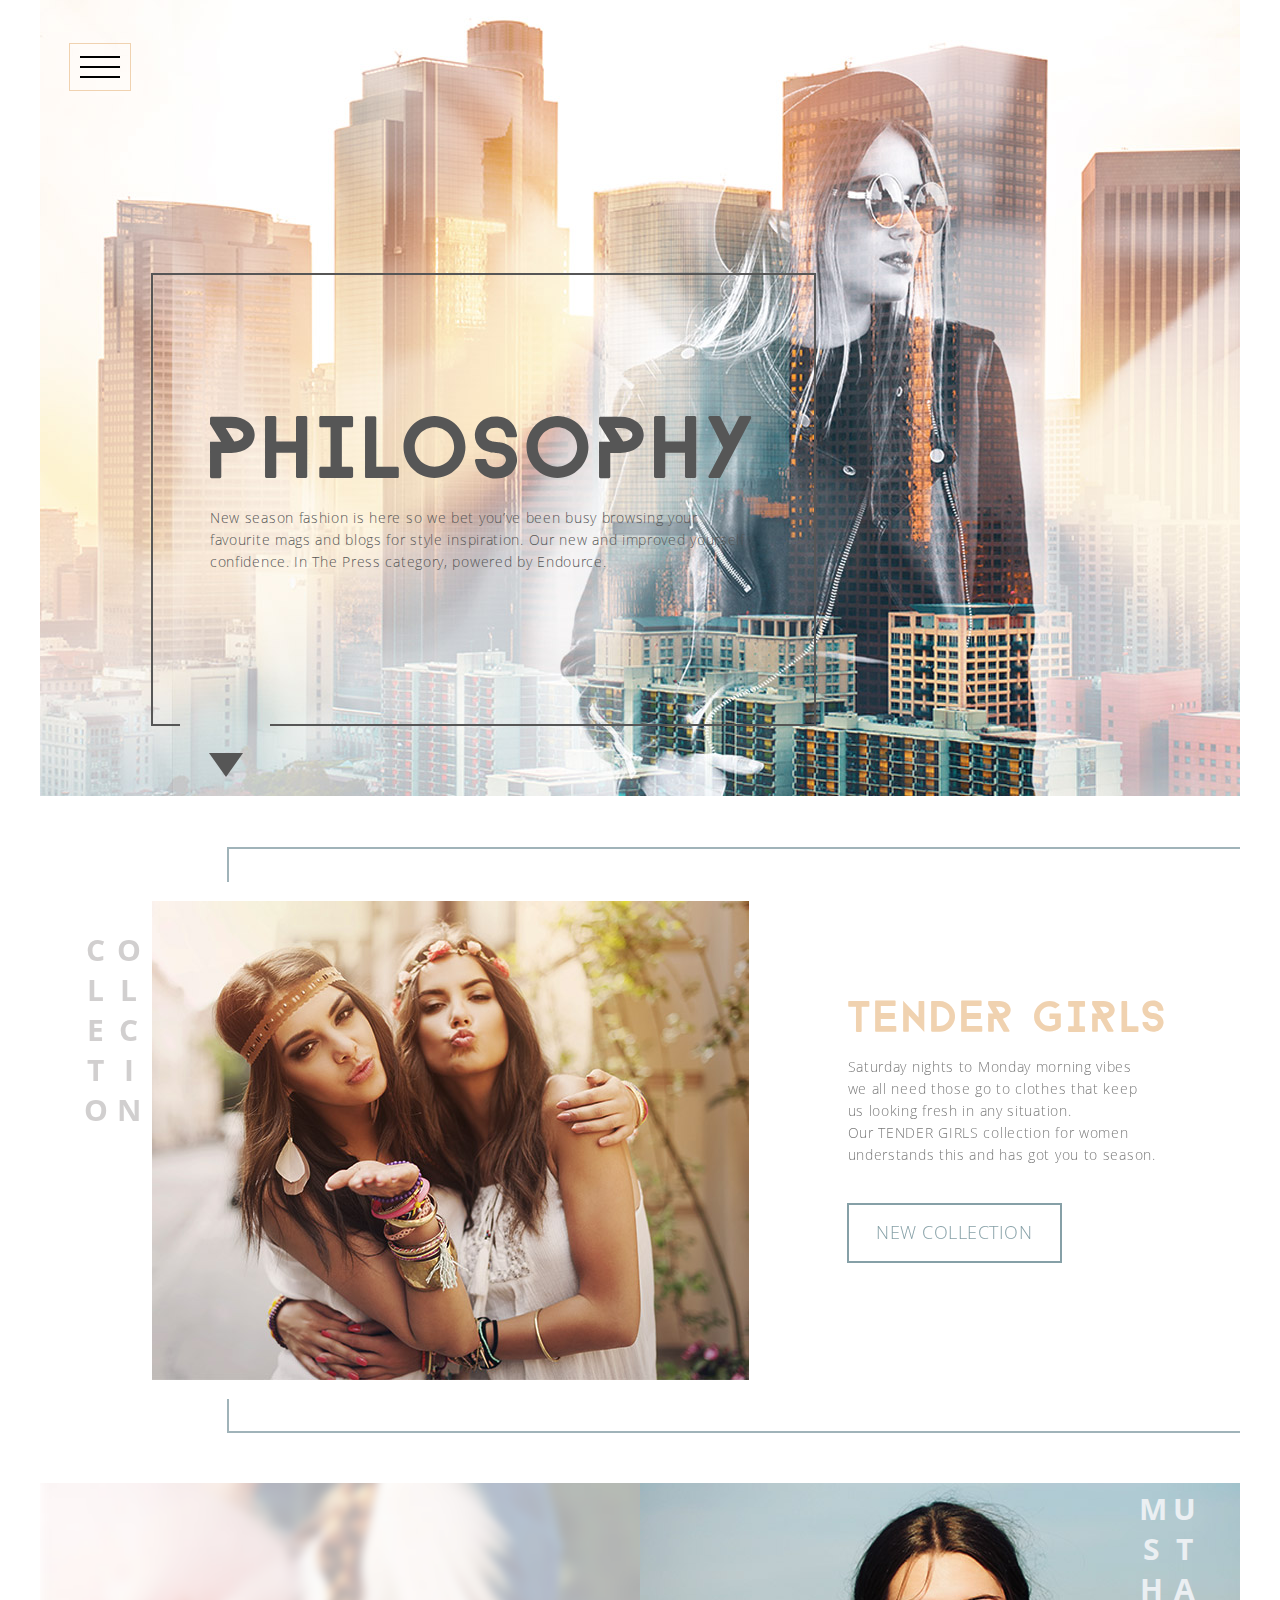
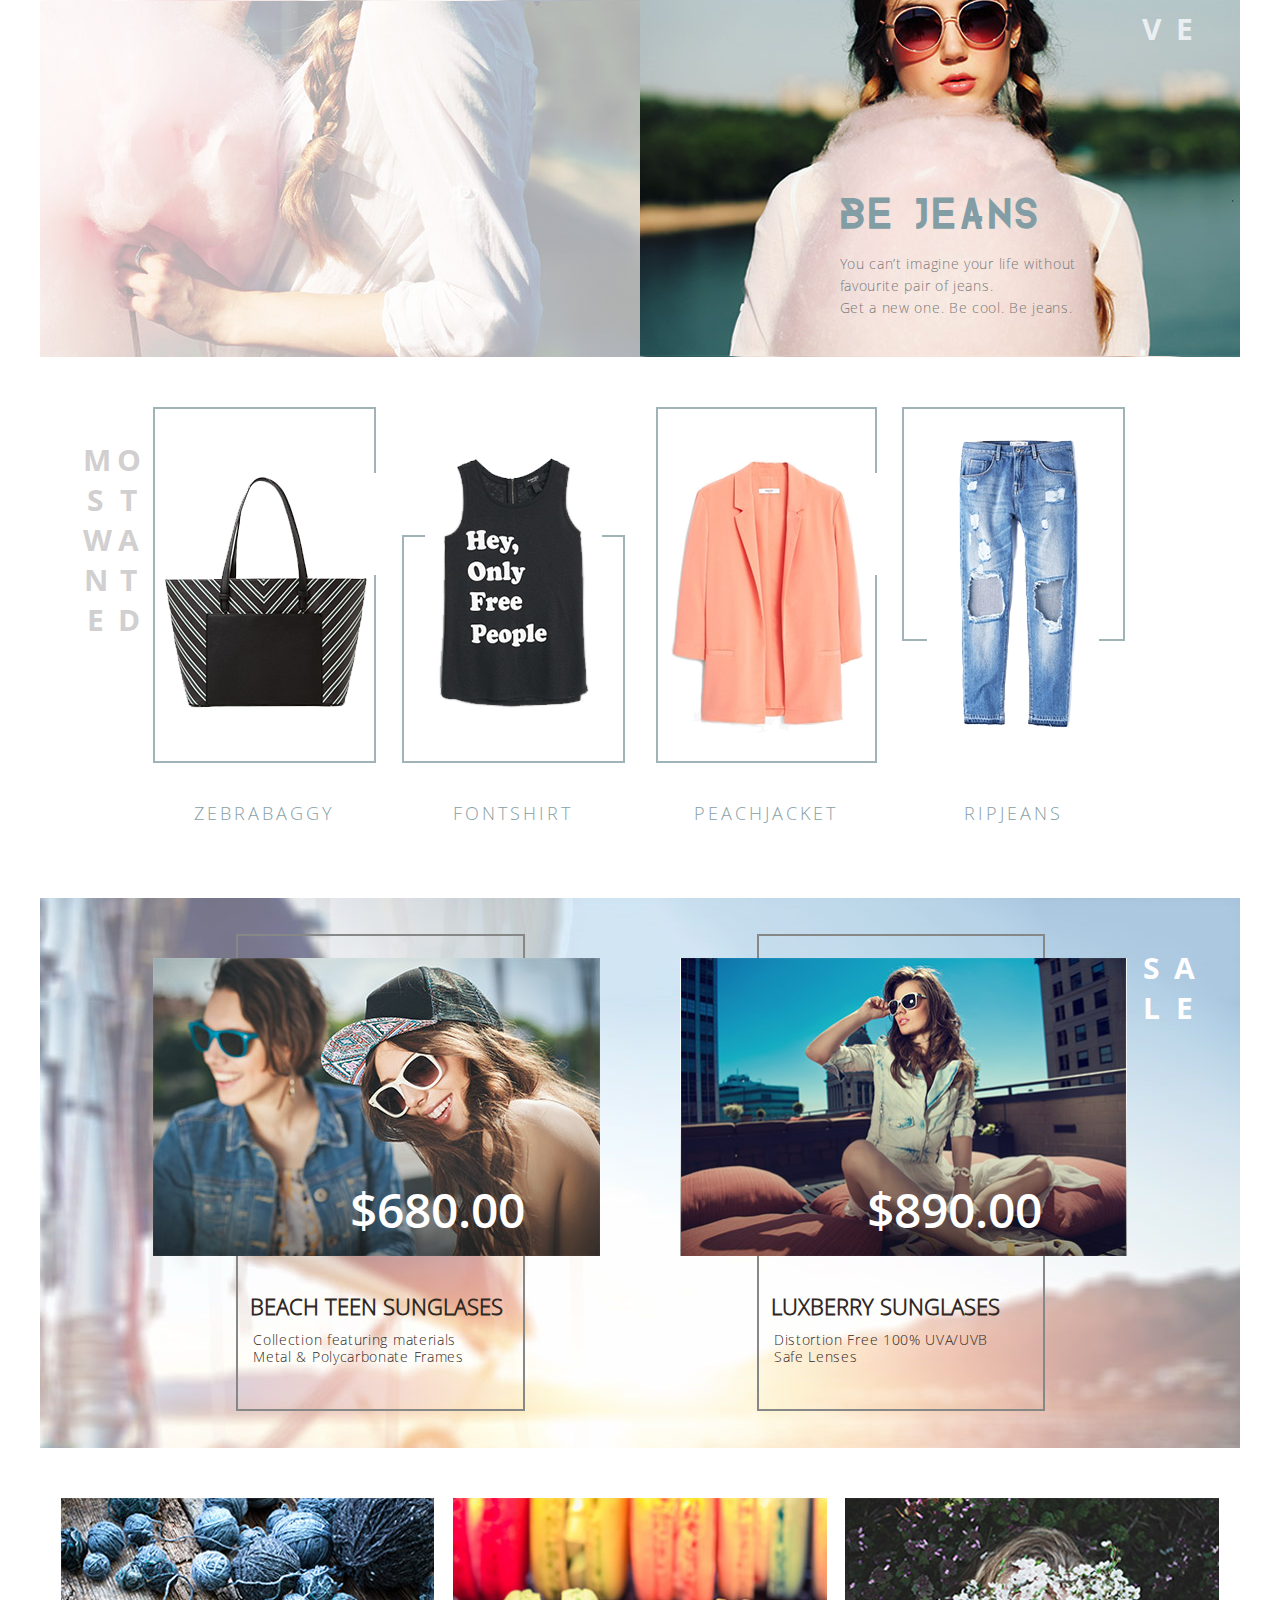
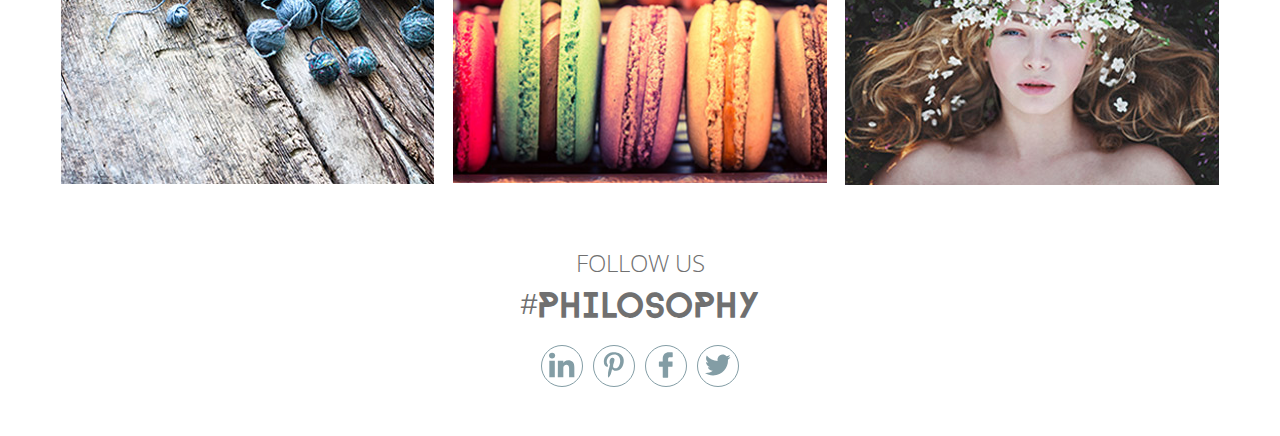
<file: index.html>
<!DOCTYPE html>
<html class="no-js">
<head>
  <meta charset="utf-8"/>
  <title>Title</title>
  <meta name="viewport" content="width=device-width, initial-scale=1.0"/>
  <link rel="stylesheet" href="css/style.css"/>
  <script src="js/ie-detector.js"></script>
  <script src="js/modernizr.js"></script>
  <!--[if lte IE 9]><meta http-equiv="X-UA-Compatible" content="IE=edge"/><![endif]-->

  <!--
    <link rel="shortcut icon" href="favicon.ico"/>
    <meta name="keywords" content=""/>
    <meta name="description" content=""/>
    <meta name="author" content="">
    <meta name="robots" content="index,follow">
    <meta name="copyright" content="">
  -->

</head>

<body>

<div id="page-wrapper" class="page-wrapper">
  <svg xmlns="http://www.w3.org/2000/svg" style="display: none;">
    <symbol id="linkedin" viewBox="0 0 430.117 430.117">
        <path d="M430.117,261.543V420.56h-92.188V272.193c0-37.271-13.334-62.707-46.703-62.707   c-25.473,0-40.632,17.142-47.301,33.724c-2.432,5.928-3.058,14.179-3.058,22.477V420.56h-92.219c0,0,1.242-251.285,0-277.32h92.21   v39.309c-0.187,0.294-0.43,0.611-0.606,0.896h0.606v-0.896c12.251-18.869,34.13-45.824,83.102-45.824   C384.633,136.724,430.117,176.361,430.117,261.543z M52.183,9.558C20.635,9.558,0,30.251,0,57.463   c0,26.619,20.038,47.94,50.959,47.94h0.616c32.159,0,52.159-21.317,52.159-47.94C103.128,30.251,83.734,9.558,52.183,9.558z    M5.477,420.56h92.184v-277.32H5.477V420.56z"/>
    </symbol>

    <symbol id="pinterest" viewBox="0 0 486.392 486.392">
        <path d="M430.149,135.248C416.865,39.125,321.076-9.818,218.873,1.642     C138.071,10.701,57.512,76.03,54.168,169.447c-2.037,57.029,14.136,99.801,68.399,111.84     c23.499-41.586-7.569-50.676-12.433-80.802C90.222,77.367,252.16-6.718,336.975,79.313c58.732,59.583,20.033,242.77-74.57,223.71     c-90.621-18.179,44.383-164.005-27.937-192.611c-58.793-23.286-90.013,71.135-62.137,118.072     c-16.355,80.711-51.557,156.709-37.3,257.909c46.207-33.561,61.802-97.734,74.57-164.704     c23.225,14.136,35.659,28.758,65.268,31.038C384.064,361.207,445.136,243.713,430.149,135.248z"/>
    </symbol>

    <symbol id="fb" viewBox="0 0 96.124 96.123">
        <path d="M72.089,0.02L59.624,0C45.62,0,36.57,9.285,36.57,23.656v10.907H24.037c-1.083,0-1.96,0.878-1.96,1.961v15.803   c0,1.083,0.878,1.96,1.96,1.96h12.533v39.876c0,1.083,0.877,1.96,1.96,1.96h16.352c1.083,0,1.96-0.878,1.96-1.96V54.287h14.654   c1.083,0,1.96-0.877,1.96-1.96l0.006-15.803c0-0.52-0.207-1.018-0.574-1.386c-0.367-0.368-0.867-0.575-1.387-0.575H56.842v-9.246   c0-4.444,1.059-6.7,6.848-6.7l8.397-0.003c1.082,0,1.959-0.878,1.959-1.96V1.98C74.046,0.899,73.17,0.022,72.089,0.02z"/>
    </symbol>

    <symbol id="twitter" viewBox="0 0 612 612">
        <path d="M612,116.258c-22.525,9.981-46.694,16.75-72.088,19.772c25.929-15.527,45.777-40.155,55.184-69.411    c-24.322,14.379-51.169,24.82-79.775,30.48c-22.907-24.437-55.49-39.658-91.63-39.658c-69.334,0-125.551,56.217-125.551,125.513    c0,9.828,1.109,19.427,3.251,28.606C197.065,206.32,104.556,156.337,42.641,80.386c-10.823,18.51-16.98,40.078-16.98,63.101    c0,43.559,22.181,81.993,55.835,104.479c-20.575-0.688-39.926-6.348-56.867-15.756v1.568c0,60.806,43.291,111.554,100.693,123.104    c-10.517,2.83-21.607,4.398-33.08,4.398c-8.107,0-15.947-0.803-23.634-2.333c15.985,49.907,62.336,86.199,117.253,87.194    c-42.947,33.654-97.099,53.655-155.916,53.655c-10.134,0-20.116-0.612-29.944-1.721c55.567,35.681,121.536,56.485,192.438,56.485    c230.948,0,357.188-191.291,357.188-357.188l-0.421-16.253C573.872,163.526,595.211,141.422,612,116.258z"/>
    </symbol>
</svg>



<header id="header" class="wrapper header">
    <div class="container">
        <div class="menu">
            <div class="top-wrap">
                <a href="#" class="close js-close-menu">
                        <span class="right-border-wrap">
                            <span class="white-space"></span>
                        </span>
                </a>
            </div>
            <ul>
                <li><a href="#">basics</a></li>
                <li><a href="#">blouses & shirts</a></li>
                <li><a href="#">T-shorts & tops</a></li>
                <li><a href="#">jacket</a></li>
                <li><a href="#">Trousers & jeans</a></li>
                <li><a href="#">dresses</a></li>
                <li><a href="#">sweatshirts</a></li>
                <li><a href="#">coats & parkas</a></li>
            </ul>
        </div>
    </div>
    <div class="container header-container">
        <svg class="overlay">
            <defs>
                <filter id="blur">
                    <feGaussianBlur stdDeviation="5" color-interpolation-filters="sRGB"></feGaussianBlur>
                </filter>
            </defs>
            <image xlink:href="" width="100%" height="100%" filter="url(#blur)"></image>
        </svg>
        <div class="row">
            <img src="img/header-bg.jpg" alt="" class="bg" data-parallax='{"y":200}'>
        </div>
        <div class="content">
            <a href="#" class="burger-btn js-show-menu">
                <span></span>
            </a>

            <div class="header-title">
                <h1 class="title">philosophy</h1>
                <div class="sub-title">
                    New season fashion is here so we bet you’ve been busy browsing your
                    favourite mags and blogs for style inspiration. Our new and improved
                    yourself confidence. In The Press category, powered by Endource.
                </div>
                <div class="triangle"></div>
                <div class="border-bottom-wrap">
                    <span class="arrow">

                    </span>
                </div>
            </div>
        </div>
    </div>
</header>

  <div id="page-body" class="page-body">
    <section class="collection">
    <div class="container collection-container">
        <div class="row">
            <div class="vertical-title left" data-parallax='{"y":200}'>
                <div class="left-letters">cleto</div>
                <div class="right-letters">olcin</div>
            </div>
            <div class="collection-wrap clearfix">
                <div class="border-left-wrap">
                    <div class="white-space"></div>
                </div>
                <img src="img/collection-img.jpg" alt="" class="collection-img">

                <div class="info-wrapper ">
                    <h2 class="title">tender girls</h2>

                    <div class="sub-title">
                        Saturday nights to Monday morning vibes <br>
                        we all need those go to clothes that keep <br>
                        us looking fresh in any situation. <br>
                        Our TENDER GIRLS collection for women <br>
                        understands this and has got you to season.
                    </div>
                    <a href="#" class="collection-btn">new collection</a>
                </div>
            </div>
        </div>
    </div>
</section>

<section class="must-have">
    <div class="container">
        <div class="vertical-title right" data-parallax='{"y":100}'>
            <div class="left-letters">mshv</div>
            <div class="right-letters">utae</div>
        </div>
        <div class="row">
            <div class="half-block left">
                <svg class="blur">
                    <defs>
                        <filter id="blur">
                            <feGaussianBlur stdDeviation="5" color-interpolation-filters="sRGB"></feGaussianBlur>
                        </filter>
                    </defs>
                    <image xlink:href="img/half-block-left.jpg" width="100%"
                           height="100%" filter="url(#blur)"></image>
                </svg>
                <img src="img/half-block-left.jpg" alt="" data-parallax='{"y":-300}'>
            </div>
            <div class="half-block right">
                <svg class="blur">
                    <defs>
                        <filter id="blur">
                            <feGaussianBlur stdDeviation="5" color-interpolation-filters="sRGB"></feGaussianBlur>
                        </filter>
                    </defs>
                    <image xlink:href="img/half-block-right.jpg" width="100%"
                           height="100%" filter="url(#blur)"></image>
                </svg>
                <img src="img/half-block-right.jpg" alt="" data-parallax='{"y":-100}'>
                <div class="content">
                    <div class="must-have-info">
                        <h2 class="title">
                            be jeans
                        </h2>

                        <div class="sub-title">
                            You can’t imagine your life without
                            favourite pair of jeans. <br>
                            Get a new one. Be cool. Be jeans.
                        </div>
                    </div>
                </div>
            </div>
        </div>
    </div>
</section>

<section class="most-wanted">
    <div class="container">
        <div class="vertical-title left" data-parallax='{"y":200}'>
            <div class="left-letters">mswne</div>
            <div class="right-letters">otatd</div>
        </div>
    </div>
    <div class="container container-most-wanted">
        <div class="item">
            <div class="wrapper">
                <div class="border-wrap">
                    <div class="right-border-wrap">
                        <div class="white-space"></div>
                    </div>
                    <div class="bottom-border-wrap">
                        <div class="white-space"></div>
                    </div>
                    <img src="img/bag.png" alt="" class="item-img">
                    <img src="img/bag-hover.png" alt="" class="item-img-hover">
                </div>
            </div>
            <a href="#" class="item-btn">zebrabaggy</a>
        </div>
        <div class="item">
            <div class="wrapper">
                <div class="border-wrap">
                    <div class="top-border-wrap">
                        <div class="white-space"></div>
                    </div>
                    <div class="bottom-border-wrap">
                        <div class="white-space"></div>
                    </div>
                    <img src="img/shirt.png" alt="" class="item-img">
                    <img src="img/shirt-hover.png" alt="" class="item-img-hover">
                </div>
            </div>
            <a href="#" class="item-btn">fontshirt</a>
        </div>
        <div class="item">
            <div class="wrapper">
                <div class="border-wrap">
                    <div class="right-border-wrap">
                        <div class="white-space"></div>
                    </div>
                    <div class="bottom-border-wrap">
                        <div class="white-space"></div>
                    </div>
                    <img src="img/jacket.png" alt="" class="item-img">
                    <img src="img/jacket-hover.png" alt="" class="item-img-hover">
                </div>
            </div>
            <a href="#" class="item-btn">peachjacket</a>
        </div>
        <div class="item">
            <div class="wrapper">
                <div class="border-wrap">
                    <div class="bottom-border-wrap">
                        <div class="white-space"></div>
                    </div>
                    <img src="img/jeans.png" alt="" class="item-img">
                    <img src="img/jeans-hover.png" alt="" class="item-img-hover">
                </div>
            </div>
            <a href="#" class="item-btn">ripjeans</a>
        </div>
    </div>
</section>

<section class="sale">
    <div class="container container-sale">
        <div class="row">
            <img src="img/sale-bg.jpg" alt="" class="background" data-parallax='{"y":-90}'>
        </div>
        <div class="vertical-title right" data-parallax='{"y":300}'>
            <div class="left-letters">sl</div>
            <div class="right-letters">ae</div>
        </div>
        <div class="half-block left">
            <div class="image-wrap">
                <img src="img/sale-1.jpg" alt="sales image" class="sales-img">

                <div class="price">
                    $680.00
                </div>
            </div>
            <div class="border-wrap">
                <h4 class="title">beach teen sunglases</h4>

                <div class="sub-title">Collection featuring materials <br>
                    Metal & Polycarbonate Frames
                </div>
            </div>
        </div>
        <div class="half-block right">
            <div class="image-wrap">
                <img src="img/sale-2.jpg" alt="sales image" class="sales-img">

                <div class="price">
                    $890.00
                </div>
            </div>
            <div class="border-wrap">
                <h4 class="title">Luxberry sunglases</h4>

                <div class="sub-title">Distortion Free 100% UVA/UVB <br>
                    Safe Lenses
                </div>
            </div>
        </div>
    </div>
</section>

<section class="news">
    <div class="container">
        <div class="news-item">
            <div class="wrapper">
                <img src="img/news-1.jpg" alt="news image">

                <div class="border-wrap-news">
                    <div class="border-left-wrap">
                        <span class="white-space"></span>
                    </div>
                    <h4 class="title">woolenart</h4>

                    <div class="sub-title">The muffler is a flexible piece
                        of garment which can be
                        wrapped around your neck.
                    </div>
                    <svg class="blur">
                        <defs>
                            <filter id="blur">
                                <feGaussianBlur stdDeviation="5" color-interpolation-filters="sRGB"></feGaussianBlur>
                            </filter>
                        </defs>
                        <image xlink:href="img/news-1.jpg" width="100%"
                               height="100%" filter="url(#blur)"></image>
                    </svg>
                </div>
            </div>
        </div>
        <div class="news-item">
            <div class="wrapper">
                <img src="img/news-2.jpg" alt="news image">

                <div class="border-wrap-news">
                    <div class="border-left-wrap">
                        <span class="white-space"></span>
                    </div>
                    <h4 class="title">sweetfash</h4>

                    <div class="sub-title">Sweets is the best things
                        in every situation of our life.
                    </div>
                    <svg class="blur">
                        <defs>
                            <filter id="blur">
                                <feGaussianBlur stdDeviation="5" color-interpolation-filters="sRGB"></feGaussianBlur>
                            </filter>
                        </defs>
                        <image xlink:href="img/news-2.jpg" width="100%"
                               height="100%" filter="url(#blur)"></image>
                    </svg>
                </div>
            </div>
        </div>
        <div class="news-item">
            <div class="wrapper">
                <img src="img/news-3.jpg" alt="news image">

                <div class="border-wrap-news">
                    <div class="border-left-wrap">
                        <span class="white-space"></span>
                    </div>
                    <h4 class="title">jewelaura</h4>

                    <div class="sub-title">Laura mitchel make new
                        jewellery collection only
                        for soft and young  girls.
                    </div>
                    <svg class="blur">
                        <defs>
                            <filter id="blur">
                                <feGaussianBlur stdDeviation="5" color-interpolation-filters="sRGB"></feGaussianBlur>
                            </filter>
                        </defs>
                        <image xlink:href="img/news-3.jpg" width="100%"
                               height="100%" filter="url(#blur)"></image>
                    </svg>
                </div>
            </div>
        </div>
    </div>
</section>
  </div>

  <footer id="footer" class="wrapper footer">
  <div class="container">
    follow us
    <a href="#" class="hashtag">#philosophy</a>
    <div class="socials">
      <a href="#" class="linkedin">
        <svg>
          <use xlink:href="#linkedin" />
        </svg>
      </a>
      <a href="#" class="pinterest">
        <svg>
          <use xlink:href="#pinterest" />
        </svg>
      </a>
      <a href="#" class="fb">
        <svg>
          <use xlink:href="#fb" />
        </svg>
      </a>
      <a href="#" class="twitter">
        <svg>
          <use xlink:href="#twitter" />
        </svg>
      </a>
    </div>
  </div>
</footer>


</div>


<!-- scripts
___________________________________________________________________________-->

<script src="js/libs.js"></script>

<script src="js/jquery.easing.1.3.js"></script>
<script src="js/jquery.parallax-scroll.js"></script>

<script src="js/common.js"></script>
<script src="//localhost:35729/livereload.js"></script>

</body>
</html>
</file>
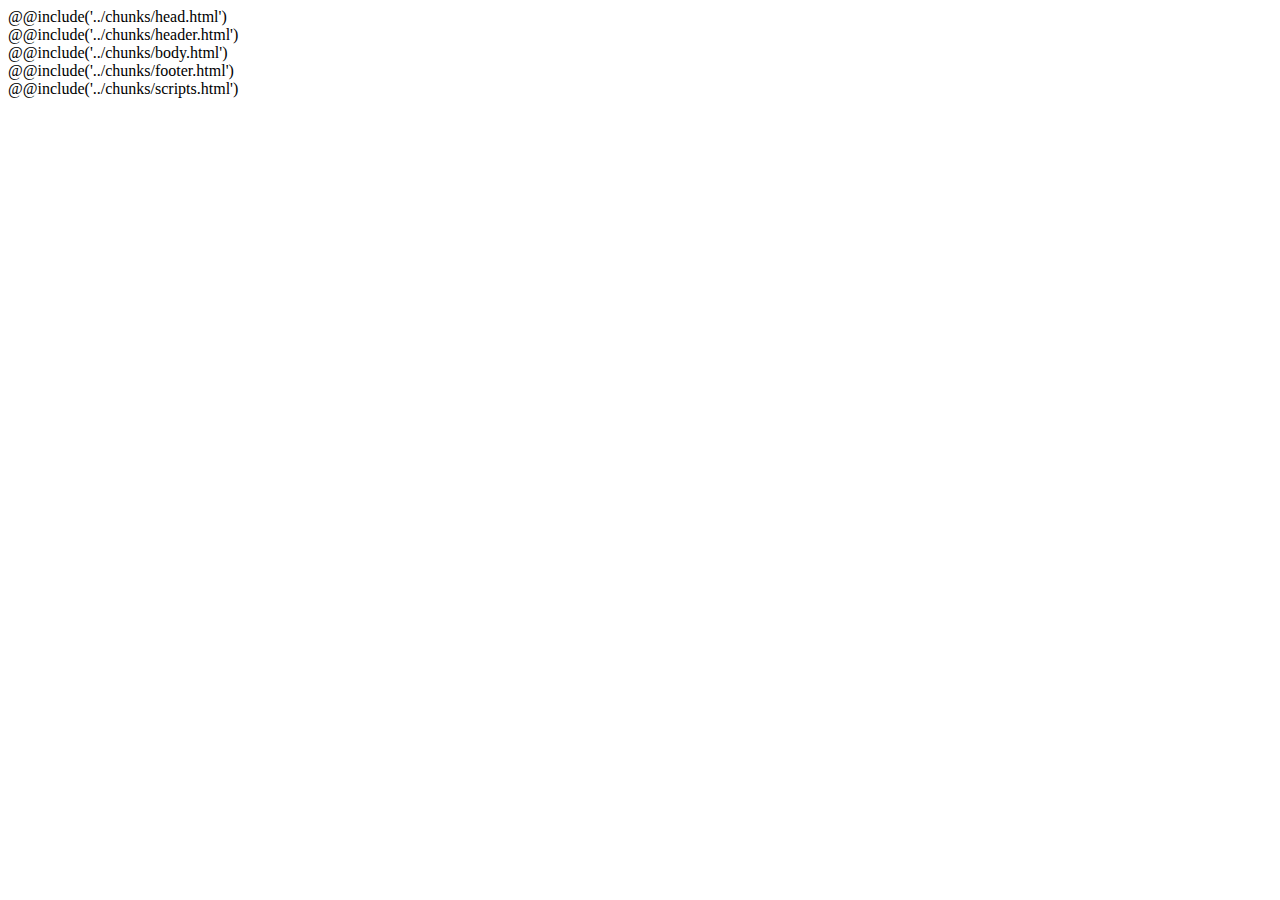
<file: dev/templates/index.html>
@@include('../chunks/head.html')
</head>

<body>

<div id="page-wrapper" class="page-wrapper">
  @@include('../chunks/header.html')
  <div id="page-body" class="page-body">
    @@include('../chunks/body.html')
  </div>

  @@include('../chunks/footer.html')

</div>


<!-- scripts
___________________________________________________________________________-->

@@include('../chunks/scripts.html')
</body>
</html>
</file>
<file: css/style.css>
*{box-sizing:border-box}img{border:none;vertical-align:top;max-width:100%;height:auto}.text-left{text-align:left}.text-right{text-align:right}.text-center{text-align:center}.text-justify{text-align:justify}.text-xs-left{text-align:left}.text-xs-right{text-align:right}.text-xs-center{text-align:center}.text-xs-justify{text-align:justify}@media (min-width: 544px){.text-sm-left{text-align:left}.text-sm-right{text-align:right}.text-sm-center{text-align:center}.text-sm-justify{text-align:justify}}@media (min-width: 768px){.text-md-left{text-align:left}.text-md-right{text-align:right}.text-md-center{text-align:center}.text-md-justify{text-align:justify}}@media (min-width: 992px){.text-lg-left{text-align:left}.text-lg-right{text-align:right}.text-lg-center{text-align:center}.text-lg-justify{text-align:justify}}html,body,div,span,applet,object,iframe,h1,h2,h3,h4,h5,h6,p,blockquote,pre,a,abbr,acronym,address,big,cite,code,del,dfn,em,font,img,ins,kbd,q,s,samp,strike,strong,tt,var,b,u,i,center,dl,dt,dd,ol,ul,li,fieldset,form,label,legend{margin:0;padding:0;border:0;outline:0;font-size:100%;vertical-align:baseline;background:transparent}table,caption,tbody,tfoot,thead,tr,th,td{margin:0;padding:0;outline:0;font-size:100%;vertical-align:top}table{border-collapse:collapse;border-spacing:0}blockquote,q{quotes:none}blockquote:before,blockquote:after,q:before,q:after{content:''}input:focus,textarea:focus,a:focus,button:focus,select:focus{outline:0}ins{text-decoration:none}del,s,strike{text-decoration:line-through}html{-ms-text-size-adjust:100%;-webkit-text-size-adjust:100%}article,aside,details,figcaption,figure,footer,header,hgroup,main,nav,section,summary{display:block;margin:0}.clearfix::after{content:"";display:table;clear:both}html{height:100%}.no-flexbox body{min-height:100%;height:100%;display:block !important}.page-wrapper,.footer{max-width:none;min-width:0;width:100%;margin:0 auto}.no-flexbox .page-wrapper,.no-flexbox .footer{width:auto}.page-wrapper{display:-webkit-flex;display:-ms-flexbox;display:flex;-webkit-flex-direction:column;-ms-flex-direction:column;flex-direction:column;min-height:100vh}.lte-ie-11 .page-wrapper,.lt-ie-11 .page-wrapper{min-height:0}.no-flexbox .page-wrapper{display:block !important;width:auto;min-height:100%;height:auto !important;height:100%}.page-body{-webkit-flex:1;-ms-flex:1;flex:1}.page-body.flex-none{-webkit-flex:none;-ms-flex:none;flex:none}@font-face{font-family:"OpenSansLight";src:url("fonts/OpenSansLight/OpenSansLight.eot");src:url("fonts/OpenSansLight/OpenSansLight.eot?#iefix") format("embedded-opentype"),url("fonts/OpenSansLight/OpenSansLight.woff") format("woff"),url("fonts/OpenSansLight/OpenSansLight.ttf") format("truetype");font-style:normal;font-weight:normal}@font-face{font-family:"OpenSansBold";src:url("fonts/OpenSansBold/OpenSansBold.eot");src:url("fonts/OpenSansBold/OpenSansBold.eot?#iefix") format("embedded-opentype"),url("fonts/OpenSansBold/OpenSansBold.woff") format("woff"),url("fonts/OpenSansBold/OpenSansBold.ttf") format("truetype");font-style:normal;font-weight:normal}@font-face{font-family:"OpenSansSemiBold";src:url("fonts/OpenSansSemiBold/OpenSansSemiBold.eot");src:url("fonts/OpenSansSemiBold/OpenSansSemiBold.eot?#iefix") format("embedded-opentype"),url("fonts/OpenSansSemiBold/OpenSansSemiBold.woff") format("woff"),url("fonts/OpenSansSemiBold/OpenSansSemiBold.ttf") format("truetype");font-style:normal;font-weight:normal}@font-face{font-family:"OpenSansRegular";src:url("fonts/OpenSansRegular/OpenSansRegular.eot");src:url("fonts/OpenSansRegular/OpenSansRegular.eot?#iefix") format("embedded-opentype"),url("fonts/OpenSansRegular/OpenSansRegular.woff") format("woff"),url("fonts/OpenSansRegular/OpenSansRegular.ttf") format("truetype");font-style:normal;font-weight:normal}@font-face{font-family:"Farray";src:url("fonts/Farray/FARRAY.otf") format("opentype");font-style:normal;font-weight:normal}.container{max-width:1200px;padding-left:15px;padding-right:15px;margin:0 auto}.container:after{content:"";display:table;clear:both}@media (max-width: 1250px){.container{max-width:960px}}@media (max-width: 1030px){.container{max-width:750px}}.row{margin-left:-15px;margin-right:-15px}.half-block{width:50%;float:left}@media (max-width: 767px){.half-block{float:none;width:100%}}.vertical-title{font-family:"OpenSansBold",Arial,sans-serif;font-size:30px;line-height:40px;color:#d1cfcf;position:absolute;top:83px;z-index:1}@media (max-width: 767px){.vertical-title{display:none}}.vertical-title.left{left:43px}.vertical-title.right{right:43px}.vertical-title .left-letters{word-break:break-all;display:inline-block;width:25px;text-transform:uppercase;text-align:center}.vertical-title .right-letters{word-break:break-all;display:inline-block;width:25px;text-transform:uppercase;text-align:center}@-webkit-keyframes menuAnimation{0%{opacity:0;width:62px;height:48px}10%{opacity:1;width:470px}30%{}50%{height:680px}100%{width:470px;opacity:1}}@keyframes menuAnimation{0%{opacity:0;width:62px;height:48px}10%{opacity:1;width:470px}30%{}50%{height:680px}100%{width:470px;opacity:1}}@keyframes menuClose{0%{opacity:1;width:470px;height:680px;padding:100px 39px 76px}10%{}30%{}49%{padding:100px 39px 76px}50%{opacity:1;width:470px;height:680px;padding:0}80%{height:50px;opacity:0}100%{}}@-webkit-keyframes menuClose{0%{opacity:1;width:470px;height:680px;padding:100px 39px 76px}10%{}30%{}49%{padding:100px 39px 76px}50%{opacity:1;width:470px;height:680px;padding:0}80%{height:50px;opacity:0}100%{}}.header .container{position:relative}.header .header-container{overflow:hidden;position:relative}.header .header-container .bg{position:absolute;top:0}@media (max-width: 767px){.header .header-container .bg{max-width:none;height:500px}}.header .header-container:before{display:block;content:"";width:100%;padding-top:68%}.header .header-container>.content{position:absolute;top:0;left:0;right:0;bottom:0}@media (max-width: 767px){.header .header-container{height:465px;background-size:cover}}.header .header-container .burger-btn{width:62px;height:48px;border:1px solid #f0d2b0;display:inline-block;margin:43px 29px;position:relative;z-index:1}.header .header-container .burger-btn span,.header .header-container .burger-btn span:before,.header .header-container .burger-btn span:after{display:block;width:40px;height:2px;background:#000;transition:all 0.2s;-webkit-backface-visibility:hidden;backface-visibility:hidden}.header .header-container .burger-btn span{position:relative;margin:22px auto 0}.header .header-container .burger-btn span:before,.header .header-container .burger-btn span:after{position:absolute;content:""}.header .header-container .burger-btn span:before{top:10px}.header .header-container .burger-btn span:after{top:-10px}.header .header-container .burger-btn.active span{background:transparent;transition:0.1s ease}.header .header-container .burger-btn.active span:after{-webkit-transform:translate(0px, -5px) rotate(45deg);transform:translate(0px, -5px) rotate(45deg)}.header .header-container .burger-btn.active span:before{-webkit-transform:translate(0px, 5px) rotate(-45deg);transform:translate(0px, 5px) rotate(-45deg)}.header .header-container .burger-btn:active,.header .header-container .burger-btn:focus{border-color:transparent}.header .header-container .header-title{border:2px solid #565656;border-bottom:none;max-width:665px;position:absolute;left:111px;top:273px;padding:122px 52px 153px}@media (max-width: 1250px){.header .header-container .header-title{padding:52px;top:200px}}@media (max-width: 1030px){.header .header-container .header-title{width:90%;left:0;right:0;margin:auto;top:129px}}@media (max-width: 767px){.header .header-container .header-title{background:rgba(255,255,255,0.5);padding:15px}}.header .header-container .header-title .border-bottom-wrap{position:absolute;bottom:0;left:0;overflow-x:hidden;min-height:2px;width:100%}.header .header-container .header-title .border-bottom-wrap .arrow{position:absolute;left:27px;bottom:0;display:inline-block;width:90px;min-height:2px}.header .header-container .header-title .border-bottom-wrap .arrow:before{content:'';height:2px;width:999px;background:#565656;position:absolute;left:0;-webkit-transform:translateX(-100%);transform:translateX(-100%)}.header .header-container .header-title .border-bottom-wrap .arrow:after{content:'';height:2px;width:999px;background:#565656;position:absolute;right:0;-webkit-transform:translateX(100%);transform:translateX(100%)}.header .header-container .header-title .triangle{position:absolute;left:56px;bottom:-51px;height:0;width:0;border-left:17.5px solid transparent;border-right:17.5px solid transparent;border-top:24px solid #565656}.header .header-container .header-title .title{font-family:"Farray",Arial,sans-serif;font-size:72px;font-weight:100;letter-spacing:3.1px;color:#565656;margin-bottom:24px}@media (max-width: 1030px){.header .header-container .header-title .title{font-size:47px}}@media (max-width: 767px){.header .header-container .header-title .title{font-size:30px}}.header .header-container .header-title .sub-title{font-family:"OpenSansLight",Arial,sans-serif;font-size:14px;line-height:22px;color:#565656;padding-left:5px;letter-spacing:0.7px}.menu{position:absolute;top:43px;left:29px;width:62px;height:48px;background:#f0d2b0;opacity:0;z-index:0;transition:.2s ease}@media (max-width: 767px){.menu{transition:inherit}}.menu.mobile-menu-active{opacity:1;z-index:10;display:block;width:260px;height:auto;padding-top:49px}.menu.mobile-menu-active ul li{opacity:1}.menu.mobile-menu-active ul li a{font-size:16px}.menu.active{-webkit-animation:menuAnimation 2s;animation:menuAnimation 2s;-webkit-animation-fill-mode:forwards;animation-fill-mode:forwards;opacity:1;z-index:10;height:680px;padding:100px 39px 76px}.menu.active ul li{transition:opacity .2s ease;transition-delay:5s;opacity:1;display:block}.menu.close{opacity:0;-webkit-animation:menuClose 2s;animation:menuClose 2s}.menu.close ul li{transition:.2s ease;opacity:0}.menu .top-wrap{position:absolute;top:1px;left:1px;width:100%;overflow:hidden}.menu .top-wrap:after{content:'';position:absolute;width:100%;height:1px;background:#86827f;top:24px;left:53px}.menu .top-wrap .close{width:62px;height:48px;border:1px solid #86827f;border-right:none;overflow:hidden;display:block;position:relative}.menu .top-wrap .close:before{content:'';position:absolute;background:url("../img/arrow-menu.svg") no-repeat;width:26px;height:26px;top:11px;left:19px;transition:.2s ease-in-out}.menu .top-wrap .close:hover:before{-webkit-transform:rotate(180deg);transform:rotate(180deg);transition:.2s ease-in-out;left:12px}.menu .top-wrap .close .right-border-wrap{position:absolute;right:0;top:0;overflow-y:hidden;width:1px;height:100%}.menu .top-wrap .close .right-border-wrap .white-space{position:absolute;left:0;top:12px;width:1px;min-height:26px}.menu .top-wrap .close .right-border-wrap .white-space:before{content:'';height:999px;width:1px;background:#86827f;position:absolute;left:0;top:0;-webkit-transform:translateY(-100%);transform:translateY(-100%)}.menu .top-wrap .close .right-border-wrap .white-space:after{content:'';height:999px;width:1px;background:#86827f;position:absolute;left:0;bottom:0;-webkit-transform:translateY(100%);transform:translateY(100%)}.menu ul{list-style-type:none}.menu ul li{opacity:0}.menu ul li a{text-decoration:none;font-size:30px;color:#797979;text-transform:uppercase;font-family:"OpenSansLight",Arial,sans-serif;display:block;padding:11px 20px;letter-spacing:5px}.menu ul li a:hover{color:#fff;font-family:"OpenSansRegular",Arial,sans-serif}.menu ul li:nth-of-type(1){transition-delay:0.2s}.menu ul li:nth-of-type(1) a:hover{background:url(../img/menu-bg.jpg) -32px -148px}.menu ul li:nth-of-type(2){transition-delay:0.3s}.menu ul li:nth-of-type(2) a:hover{background:url(../img/menu-bg.jpg) -32px -173px}.menu ul li:nth-of-type(3){transition-delay:0.4s}.menu ul li:nth-of-type(3) a:hover{background:url(../img/menu-bg.jpg) -32px -198px}.menu ul li:nth-of-type(4){transition-delay:0.5s}.menu ul li:nth-of-type(4) a:hover{background:url(../img/menu-bg.jpg) -32px -223px}.menu ul li:nth-of-type(5){transition-delay:0.6s}.menu ul li:nth-of-type(5) a:hover{background:url(../img/menu-bg.jpg) -32px -248px}.menu ul li:nth-of-type(6){transition-delay:0.7s}.menu ul li:nth-of-type(6) a:hover{background:url(../img/menu-bg.jpg) -32px -273px}.menu ul li:nth-of-type(7){transition-delay:0.8s}.menu ul li:nth-of-type(7) a:hover{background:url(../img/menu-bg.jpg) -32px -298px}.menu ul li:nth-of-type(8){transition-delay:0.9s}.menu ul li:nth-of-type(8) a:hover{background:url(../img/menu-bg.jpg) -32px -323px}.page-wrapper{background:#fff}.overlay{position:absolute;height:102%;width:101%;z-index:1;top:-2px;left:-2px;display:none}.collection{padding-top:51px;margin-bottom:50px}@media (max-width: 767px){.collection{padding-left:15px;padding-right:15px}}.collection .collection-container{padding-left:202px;position:relative}@media (max-width: 767px){.collection .collection-container{padding-left:15px}}.collection .collection-wrap{border:2px solid #a0b3b9;border-left:none;border-right:none;position:relative}.collection .collection-wrap .border-left-wrap{position:absolute;left:0;top:0;overflow-y:hidden;width:2px;height:100%}.collection .collection-wrap .border-left-wrap .white-space{position:absolute;left:0;top:33px;width:2px;min-height:517px}@media (max-width: 1250px){.collection .collection-wrap .border-left-wrap .white-space{min-height:85%}}@media (max-width: 1030px){.collection .collection-wrap .border-left-wrap .white-space{min-height:61%}}@media (max-width: 767px){.collection .collection-wrap .border-left-wrap .white-space{min-height:81vw}}.collection .collection-wrap .border-left-wrap .white-space:before{content:'';height:999px;width:2px;background:#a0b3b9;position:absolute;left:0;top:0;-webkit-transform:translateY(-100%);transform:translateY(-100%)}.collection .collection-wrap .border-left-wrap .white-space:after{content:'';height:999px;width:2px;background:#a0b3b9;position:absolute;left:0;bottom:0;-webkit-transform:translateY(100%);transform:translateY(100%)}.collection .collection-wrap .collection-img{margin-top:52px;margin-left:-75px;margin-bottom:47px}@media (max-width: 1250px){.collection .collection-wrap .collection-img{max-width:51%}}@media (max-width: 1030px){.collection .collection-wrap .collection-img{max-width:100%;margin-bottom:17px}}@media (max-width: 767px){.collection .collection-wrap .collection-img{margin-left:0}}.collection .collection-wrap .info-wrapper{max-width:330px;float:right;margin-top:142px;margin-right:72px}@media (max-width: 1250px){.collection .collection-wrap .info-wrapper{margin-top:67px}}@media (max-width: 1030px){.collection .collection-wrap .info-wrapper{margin-top:0}}@media (max-width: 767px){.collection .collection-wrap .info-wrapper{float:none;padding:0 15px;max-width:100%;text-align:center;margin-right:0}}.collection .collection-wrap .info-wrapper .title{font-family:"Farray",Arial,sans-serif;font-size:36px;color:#f0d2b0;font-weight:100;letter-spacing:2.7px;margin-bottom:22px}.collection .collection-wrap .info-wrapper .sub-title{font-family:"OpenSansLight",Arial,sans-serif;font-size:14px;color:#797979;line-height:22px;padding-left:1px;letter-spacing:0.7px}.collection .collection-wrap .info-wrapper .collection-btn{width:215px;height:60px;display:block;border:2px solid #86a0a7;font-family:"OpenSansLight",Arial,sans-serif;font-size:18px;color:#86a0a7;text-transform:uppercase;text-decoration:none;text-align:center;padding-top:15px;letter-spacing:0.5px;margin-top:37px;overflow:hidden;position:relative}@media (max-width: 1030px){.collection .collection-wrap .info-wrapper .collection-btn{margin-bottom:20px}}@media (max-width: 767px){.collection .collection-wrap .info-wrapper .collection-btn{margin:37px auto 20px}}.collection .collection-wrap .info-wrapper .collection-btn:before{content:'';position:absolute;top:0;right:0;width:100%;height:100%;background:#f0d2b0;z-index:-1;-webkit-transform:translateX(120%) skew(-37deg);transform:translateX(120%) skew(-37deg);transition:.2s ease}.collection .collection-wrap .info-wrapper .collection-btn:hover:before{transition:.2s ease;-webkit-transform:translateX(0%) skew(0deg);transform:translateX(0%) skew(0deg)}.must-have{margin-bottom:50px}.must-have .container{position:relative}.must-have .vertical-title.right{color:#ebeff2;top:6px}.must-have .half-block.left{position:relative;overflow:hidden;position:relative}.must-have .half-block.left:before{display:block;content:"";width:100%;padding-top:79.09699%}.must-have .half-block.left>.content{position:absolute;top:0;left:0;right:0;bottom:0}.must-have .half-block.left img{position:absolute;top:25%;left:0;width:100%}.must-have .half-block.right{position:relative;overflow:hidden;position:relative}.must-have .half-block.right:before{display:block;content:"";width:100%;padding-top:79.09699%}.must-have .half-block.right>.content{position:absolute;top:0;left:0;right:0;bottom:0}.must-have .half-block.right img{position:absolute;top:0;left:0;width:100%}.must-have .half-block .blur{position:absolute;left:0;top:0;right:0;bottom:0;margin:auto;width:105%;height:105%}.must-have .half-block .must-have-info{max-width:245px;position:absolute;right:0;left:42px;bottom:38px;margin:auto}.must-have .half-block .must-have-info .title{font-family:"Farray",Arial,sans-serif;font-size:36px;color:#839da5;font-weight:100;letter-spacing:2.7px;margin-bottom:22px}.must-have .half-block .must-have-info .sub-title{font-family:"OpenSansLight",Arial,sans-serif;font-size:14px;color:#797979;line-height:22px;padding-left:1px;letter-spacing:0.7px}.most-wanted{margin-bottom:50px;padding-bottom:85px}@media (max-width: 1030px){.most-wanted{margin-bottom:0;padding-bottom:0}}.most-wanted .container{position:relative}.most-wanted .vertical-title{top:33px}.most-wanted .container-most-wanted{padding:0 100px}@media (max-width: 1030px){.most-wanted .container-most-wanted{padding:0px 10px}}.most-wanted .item{width:25%;float:left;padding:0 13.5px;height:356px;position:relative;text-align:center}@media (max-width: 1030px){.most-wanted .item{width:50%;margin-bottom:100px}}@media (max-width: 767px){.most-wanted .item{float:none;width:100%;margin-bottom:100px}}.most-wanted .item .wrapper{height:100%;position:relative;overflow:hidden}.most-wanted .item .border-wrap{border:2px solid #a0b3b9;position:absolute;width:100%}.most-wanted .item .item-img,.most-wanted .item .item-img-hover{position:absolute;left:0;right:0;margin:auto}.most-wanted .item:nth-child(1){padding:0 14.5px 0 13px}.most-wanted .item:nth-child(1) .border-wrap{border-right:none;border-bottom:none;top:0;bottom:0}.most-wanted .item:nth-child(1) .border-wrap .item-img{bottom:55px;transition:.4s ease;transition-delay:.4s}.most-wanted .item:nth-child(1) .border-wrap .item-img-hover{bottom:0px;-webkit-transform:translateY(100%);transform:translateY(100%);transition:.4s ease}.most-wanted .item:nth-child(1) .border-wrap .right-border-wrap{position:absolute;right:0;top:0;width:2px;height:100%}.most-wanted .item:nth-child(1) .border-wrap .right-border-wrap .white-space{position:absolute;left:0;top:64px;width:2px;min-height:102px;transition:.4s ease}.most-wanted .item:nth-child(1) .border-wrap .right-border-wrap .white-space:before{content:'';height:999px;width:2px;background:#a0b3b9;position:absolute;left:0;top:0;-webkit-transform:translateY(-100%);transform:translateY(-100%)}.most-wanted .item:nth-child(1) .border-wrap .right-border-wrap .white-space:after{content:'';height:999px;width:2px;background:#a0b3b9;position:absolute;left:0;bottom:0;-webkit-transform:translateY(100%);transform:translateY(100%)}.most-wanted .item:nth-child(1) .border-wrap .bottom-border-wrap{position:absolute;left:-1px;bottom:0px;overflow-x:hidden;width:100%;height:2px}.most-wanted .item:nth-child(1) .border-wrap .bottom-border-wrap .white-space{position:absolute;left:0;right:0;margin:auto;top:0px;height:2px;width:0%;transition:.4s ease}.most-wanted .item:nth-child(1) .border-wrap .bottom-border-wrap .white-space:before{content:'';height:2px;width:999px;background:#a0b3b9;position:absolute;left:0;-webkit-transform:translateX(-100%);transform:translateX(-100%)}.most-wanted .item:nth-child(1) .border-wrap .bottom-border-wrap .white-space:after{content:'';height:2px;width:999px;background:#a0b3b9;position:absolute;right:0;-webkit-transform:translateX(100%);transform:translateX(100%)}.most-wanted .item:nth-child(1):hover .item-img{-webkit-transform:translateY(-150%);transform:translateY(-150%);transition:.4s ease;transition-delay:.3s}.most-wanted .item:nth-child(1):hover .item-img-hover{-webkit-transform:translateY(0%);transform:translateY(0%);transition:.4s ease;transition-delay:1.5s}.most-wanted .item:nth-child(1):hover .border-wrap .right-border-wrap .white-space{min-height:0;transition:.2s ease}.most-wanted .item:nth-child(1):hover .border-wrap .bottom-border-wrap .white-space{width:70%;transition:.2s ease;transition-delay:.7s}.most-wanted .item:nth-child(2){padding:0 15.5px 0 12px}.most-wanted .item:nth-child(2) .border-wrap{border-top:none;border-bottom:none;height:228px;bottom:0}.most-wanted .item:nth-child(2) .border-wrap .item-img{bottom:54px;transition:.4s ease;transition-delay:.4s}.most-wanted .item:nth-child(2) .border-wrap .item-img-hover{bottom:0px;-webkit-transform:translateY(100%);transform:translateY(100%);transition:.4s ease}.most-wanted .item:nth-child(2) .border-wrap .top-border-wrap{position:absolute;left:0;overflow-x:hidden;width:100%;height:2px}.most-wanted .item:nth-child(2) .border-wrap .top-border-wrap .white-space{position:absolute;left:0;right:0;top:0px;margin:auto;height:2px;width:81%;transition:.4s ease}.most-wanted .item:nth-child(2) .border-wrap .top-border-wrap .white-space:before{content:'';height:2px;width:999px;background:#a0b3b9;position:absolute;left:0;-webkit-transform:translateX(-100%);transform:translateX(-100%)}.most-wanted .item:nth-child(2) .border-wrap .top-border-wrap .white-space:after{content:'';height:2px;width:999px;background:#a0b3b9;position:absolute;right:0;-webkit-transform:translateX(100%);transform:translateX(100%)}.most-wanted .item:nth-child(2) .border-wrap .bottom-border-wrap{position:absolute;left:0;bottom:0px;overflow-x:hidden;width:100%;height:2px}.most-wanted .item:nth-child(2) .border-wrap .bottom-border-wrap .white-space{position:absolute;left:0;right:0;margin:auto;top:0px;height:2px;width:0%;transition:.4s ease}.most-wanted .item:nth-child(2) .border-wrap .bottom-border-wrap .white-space:before{content:'';height:2px;width:999px;background:#a0b3b9;position:absolute;left:0;-webkit-transform:translateX(-100%);transform:translateX(-100%)}.most-wanted .item:nth-child(2) .border-wrap .bottom-border-wrap .white-space:after{content:'';height:2px;width:999px;background:#a0b3b9;position:absolute;right:0;-webkit-transform:translateX(100%);transform:translateX(100%)}.most-wanted .item:nth-child(2):hover .item-img{-webkit-transform:translateY(150%);transform:translateY(150%);transition:.4s ease}.most-wanted .item:nth-child(2):hover .item-img-hover{-webkit-transform:translateY(0%);transform:translateY(0%);transition:.4s ease;transition-delay:1.5s}.most-wanted .item:nth-child(2):hover .border-wrap{height:100%;transition:.2s ease}.most-wanted .item:nth-child(2):hover .border-wrap .top-border-wrap .white-space{width:0%;transition:.2s ease;transition-delay:.3s}.most-wanted .item:nth-child(2):hover .border-wrap .bottom-border-wrap .white-space{width:70%;transition:.2s ease;transition-delay:.7s}.most-wanted .item:nth-child(3){padding:0 13.5px 0 16px}.most-wanted .item:nth-child(3) .border-wrap{border-bottom:none;border-right:none;top:0;bottom:0}.most-wanted .item:nth-child(3) .border-wrap .item-img{bottom:28px;transition:.4s ease;transition-delay:.4s}.most-wanted .item:nth-child(3) .border-wrap .item-img-hover{bottom:0px;-webkit-transform:translateY(100%);transform:translateY(100%);transition:.4s ease}.most-wanted .item:nth-child(3) .border-wrap .right-border-wrap{position:absolute;right:0;top:0;width:2px;height:100%}.most-wanted .item:nth-child(3) .border-wrap .right-border-wrap .white-space{position:absolute;left:0;top:64px;width:2px;min-height:102px;transition:.4s ease}.most-wanted .item:nth-child(3) .border-wrap .right-border-wrap .white-space:before{content:'';height:999px;width:2px;background:#a0b3b9;position:absolute;left:0;top:0;-webkit-transform:translateY(-100%);transform:translateY(-100%)}.most-wanted .item:nth-child(3) .border-wrap .right-border-wrap .white-space:after{content:'';height:999px;width:2px;background:#a0b3b9;position:absolute;left:0;bottom:0;-webkit-transform:translateY(100%);transform:translateY(100%)}.most-wanted .item:nth-child(3) .border-wrap .bottom-border-wrap{position:absolute;left:-1px;bottom:0;overflow-x:hidden;width:100%;height:2px}.most-wanted .item:nth-child(3) .border-wrap .bottom-border-wrap .white-space{position:absolute;left:0;right:0;margin:auto;top:0px;height:2px;width:0%;transition:.4s ease}.most-wanted .item:nth-child(3) .border-wrap .bottom-border-wrap .white-space:before{content:'';height:2px;width:999px;background:#a0b3b9;position:absolute;left:0;-webkit-transform:translateX(-100%);transform:translateX(-100%)}.most-wanted .item:nth-child(3) .border-wrap .bottom-border-wrap .white-space:after{content:'';height:2px;width:999px;background:#a0b3b9;position:absolute;right:0;-webkit-transform:translateX(100%);transform:translateX(100%)}.most-wanted .item:nth-child(3):hover .item-img{-webkit-transform:translateY(-150%);transform:translateY(-150%);transition:.4s ease;transition-delay:.3s}.most-wanted .item:nth-child(3):hover .item-img-hover{-webkit-transform:translateY(0%);transform:translateY(0%);transition:.4s ease;transition-delay:1.5s}.most-wanted .item:nth-child(3):hover .border-wrap .right-border-wrap .white-space{min-height:0;transition:.2s ease}.most-wanted .item:nth-child(3):hover .border-wrap .bottom-border-wrap .white-space{width:78.9%;transition:.2s ease;transition-delay:.7s}.most-wanted .item:nth-child(4){padding:0 15.5px 0 12px}.most-wanted .item:nth-child(4) .border-wrap{border-bottom:none;top:0;height:234px}.most-wanted .item:nth-child(4) .border-wrap .item-img{top:30px;left:12px;transition:.4s ease;transition-delay:.4s}.most-wanted .item:nth-child(4) .border-wrap .item-img-hover{bottom:0;-webkit-transform:translateY(-150%);transform:translateY(-150%);transition:.4s ease}.most-wanted .item:nth-child(4) .border-wrap .bottom-border-wrap{position:absolute;left:0;bottom:0;overflow-x:hidden;width:100%;height:2px}.most-wanted .item:nth-child(4) .border-wrap .bottom-border-wrap .white-space{position:absolute;left:0;right:0;margin:auto;top:0px;height:2px;width:78.9%;transition:.4s ease}.most-wanted .item:nth-child(4) .border-wrap .bottom-border-wrap .white-space:before{content:'';height:2px;width:999px;background:#a0b3b9;position:absolute;left:0;-webkit-transform:translateX(-100%);transform:translateX(-100%)}.most-wanted .item:nth-child(4) .border-wrap .bottom-border-wrap .white-space:after{content:'';height:2px;width:999px;background:#a0b3b9;position:absolute;right:0;-webkit-transform:translateX(100%);transform:translateX(100%)}.most-wanted .item:nth-child(4):hover .item-img{-webkit-transform:translateY(-150%);transform:translateY(-150%);transition:.4s ease}.most-wanted .item:nth-child(4):hover .item-img-hover{-webkit-transform:translateY(0%);transform:translateY(0%);transition:.4s ease;transition-delay:1.5s}.most-wanted .item:nth-child(4):hover .border-wrap{height:100%;transition:.2s ease;transition-delay:.3s}.most-wanted .item:nth-child(4):hover .border-wrap .bottom-border-wrap .white-space{width:70%;transition:.2s ease;transition-delay:.7s}.most-wanted .item .item-btn{width:216px;height:60px;display:block;margin:0 auto;font-family:"OpenSansLight",Arial,sans-serif;font-size:18px;letter-spacing:3px;color:#86a0a7;text-transform:uppercase;text-decoration:none;text-align:center;padding-top:18px;margin-top:20px;position:relative}.most-wanted .item .item-btn:before{content:'';width:100%;height:20px;position:absolute;top:0;left:0;-webkit-transform:translateY(-100%);transform:translateY(-100%)}.most-wanted .item .item-btn:hover{background:#f0d2b0;color:#fff}.sale{margin-bottom:50px}.sale .container-sale{padding:0 73px;height:550px;position:relative;overflow:hidden}.sale .container-sale .background{position:absolute;top:0;left:0;width:100%}@media (max-width: 1030px){.sale .container-sale{padding:0 15px}}@media (max-width: 767px){.sale .container-sale{height:auto}}.sale .vertical-title{color:#fffeff;color:#fffeff;top:50px}.sale .half-block{float:left;width:50%;position:relative;padding:0 40px;margin-top:60px}@media (max-width: 1250px){.sale .half-block{padding:0 10px}}@media (max-width: 767px){.sale .half-block{float:none;width:100%}}.sale .half-block .image-wrap{position:relative;z-index:1}.sale .half-block .image-wrap .sales-img{width:100%}.sale .half-block .image-wrap .price{position:absolute;bottom:18px;right:75px;color:#fff;font-family:"OpenSansSemiBold",Arial,sans-serif;font-size:48px}.sale .half-block .border-wrap{padding-top:355px;padding-left:12px;min-height:477px;position:absolute;top:-24px;right:0;left:8px;margin:auto;width:54.7%;border:2px solid #868888}@media (max-width: 1250px){.sale .half-block .border-wrap{padding-top:325px;width:85%}}@media (max-width: 767px){.sale .half-block .border-wrap{position:relative;padding:24px;width:100%;left:0;top:-6px;min-height:auto}}.sale .half-block .border-wrap .title{font-family:"OpenSansLight",Arial,sans-serif;font-size:22px;color:#302824;text-transform:uppercase;margin-bottom:10px}.sale .half-block .border-wrap .sub-title{font-family:"OpenSansLight",Arial,sans-serif;font-size:14px;color:#302824;padding-left:3px;letter-spacing:0.69px;line-height:17px}.sale .half-block.right .image-wrap .price{right:85px}.sale .half-block.right .border-wrap{left:-5px}@media (max-width: 767px){.sale .half-block.right .border-wrap{left:0}}.news{margin-bottom:57px}.news .container{padding:0 12px}.news .news-item{padding:0 9px;float:left;width:33.333333%;position:relative;overflow:hidden}@media (max-width: 1030px){.news .news-item{max-height:170px}}@media (max-width: 767px){.news .news-item{float:none;width:100%;padding:0;max-height:none;margin-bottom:20px}}.news .news-item .wrapper{position:relative}@media (max-width: 767px){.news .news-item .wrapper{margin-bottom:-5px}.news .news-item .wrapper img{width:100%}}.news .news-item .border-wrap-news{position:absolute;top:150%;left:0;right:0;margin:auto;width:72%;height:86%;border:2px solid #fff;border-left:none;padding:11px 0px 11px 38px;overflow:hidden;background:rgba(255,255,255,0);transition:top 0.35s}@media (max-width: 1250px){.news .news-item .border-wrap-news{padding:20px}}@media (max-width: 1030px){.news .news-item .border-wrap-news{top:200%;bottom:0}}@media (max-width: 767px){.news .news-item .border-wrap-news{top:0;background:#fff}}.news .news-item .border-wrap-news:before{content:'';position:absolute;background:url("../img/arrow.svg") no-repeat;width:17px;height:17px;top:25px;left:0px;z-index:1}.news .news-item .border-wrap-news .border-left-wrap{position:absolute;left:0;top:0;overflow-y:hidden;width:2px;height:100%}.news .news-item .border-wrap-news .border-left-wrap .white-space{position:absolute;left:0;top:19px;width:2px;height:12%;z-index:1}.news .news-item .border-wrap-news .border-left-wrap .white-space:before{content:'';height:999px;width:2px;background:#fff;position:absolute;left:0;top:0;-webkit-transform:translateY(-100%);transform:translateY(-100%)}.news .news-item .border-wrap-news .border-left-wrap .white-space:after{content:'';height:999px;width:2px;background:#fff;position:absolute;left:0;bottom:0;-webkit-transform:translateY(100%);transform:translateY(100%)}.news .news-item .border-wrap-news .title{font-family:"Farray",Arial,sans-serif;font-size:30px;text-transform:uppercase;color:#fff;z-index:1;position:relative;font-weight:100;letter-spacing:2.1px;margin-bottom:12px}@media (max-width: 1250px){.news .news-item .border-wrap-news .title{font-size:20px}}.news .news-item .border-wrap-news .sub-title{font-family:"OpenSansRegular",Arial,sans-serif;color:#292929;font-size:14px;line-height:22px;z-index:1;position:relative;letter-spacing:0.8px}.news .news-item .border-wrap-news .blur{position:absolute;left:-52px;right:0;top:-18px;margin:auto;width:139%;height:116%;-webkit-transform-origin:100% 100% 0px;transform-origin:100% 100% 0px;z-index:0;opacity:0.5}@media (max-width: 767px){.news .news-item .border-wrap-news .blur{opacity:1}}.news .news-item:hover .border-wrap-news{top:17px;background:#fff;transition:top 0.4s}.footer{font-family:"OpenSansLight",Arial,sans-serif;font-size:24px;color:#707070;text-transform:uppercase;text-align:center}.footer .hashtag{font-family:"Farray",Arial,sans-serif;font-size:30px;color:#707070;display:block;text-decoration:none;margin:5px 0 24px}.footer .socials{margin-bottom:45px}.footer .socials a{height:42px;width:42px;display:inline-block;border:1px solid #839da5;border-radius:50%;margin:0 2px;transition:.2s ease}.footer .socials a svg{width:64%;height:95%;fill:#839da5;transition:.2s ease}.footer .socials a.linkedin:hover{background:#0177b5;border-color:#0177b5;transition:.2s ease}.footer .socials a.linkedin:hover svg{fill:#fff;transition:.2s ease}.footer .socials a.pinterest:hover{background:#ed1c24;border-color:#ed1c24;transition:.2s ease}.footer .socials a.pinterest:hover svg{fill:#fff;transition:.2s ease}.footer .socials a.fb:hover{background:#3b5998;border-color:#3b5998;transition:.2s ease}.footer .socials a.fb:hover svg{fill:#fff;transition:.2s ease}.footer .socials a.twitter:hover{background:#41abe1;border-color:#41abe1;transition:.2s ease}.footer .socials a.twitter:hover svg{fill:#fff;transition:.2s ease}

/*# sourceMappingURL=style.css.map */
</file>
